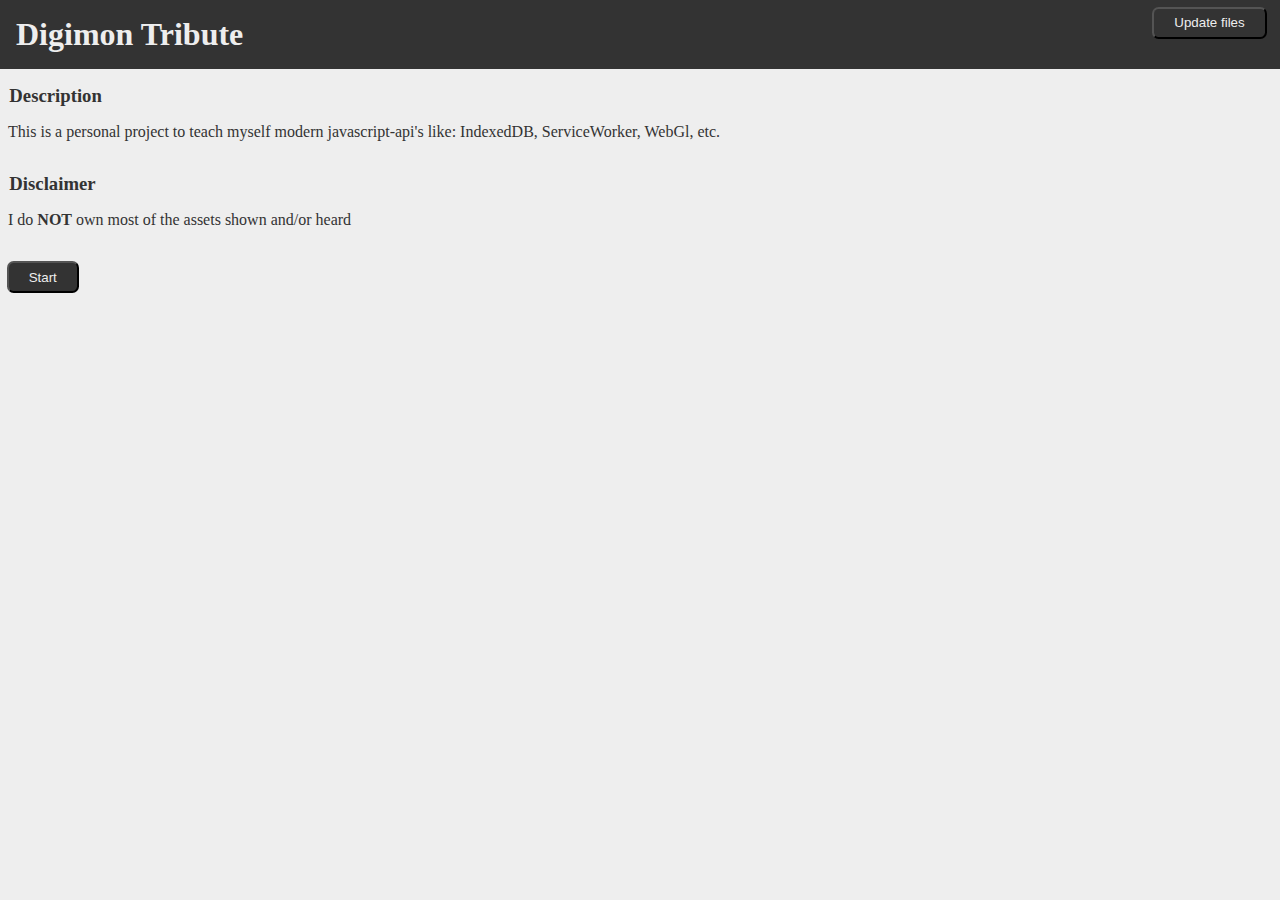
<file: index.html>
<!DOCTYPE html>
<html lang="en">
    <head>
        <meta charset="UTF-8">

        <title>digimon</title>

        <style>
            html {
                touch-action: none;
                user-select: none;
            }

            body
            {
                display: grid;
                grid-gap: 1em;
                background-color: #eee;
                color: #333;
                margin: 0;
                justify-items: start;
            }
            
            h1 {
                margin: 0;
                padding: .5em;
                background-color: #333;
                color: #eee;
                justify-self: stretch;
            }
            
            p, h3 {
                margin: 0;
                padding: 0 .5em;
            }
            
            p {
                padding-bottom: 1em;
            }
            
            button {
                margin: 0 .5em;
                padding: .5em 1.5em;
                background-color: #333;
                color: #eee;
                border-radius: .5em;
                user-select: none;
            }

            button[reload] {
                position: fixed;
                top: .5em;
                right: .5em;
                z-index: 1000;
            }
        </style>
    
        <meta charset="utf-8">
        <meta http-equiv="Content-Type" content="text/html; charset=UTF-8">
        <meta name="viewport" content="width=device-width, initial-scale=1.0">
        <meta name="description" content="Digimon Tribute">
        <meta name="theme-color" content="#333">
    
        <link rel="manifest" href="manifest.json">
    </head>

    <body>
        <h1>Digimon Tribute</h1>
        
        <h3>Description</h3>
        
        <p>This is a personal project to teach myself modern javascript-api's like: IndexedDB, ServiceWorker, WebGl, etc.</p>

        <h3>Disclaimer</h3>

        <p>I do <b>NOT</b> own most of the assets shown and/or heard</p>
        
        <button start>Start</button>

        <button reload>Update files</button>

        <script type="module" src="js/main.js" async defer></script>
    </body>
</html>
</file>
